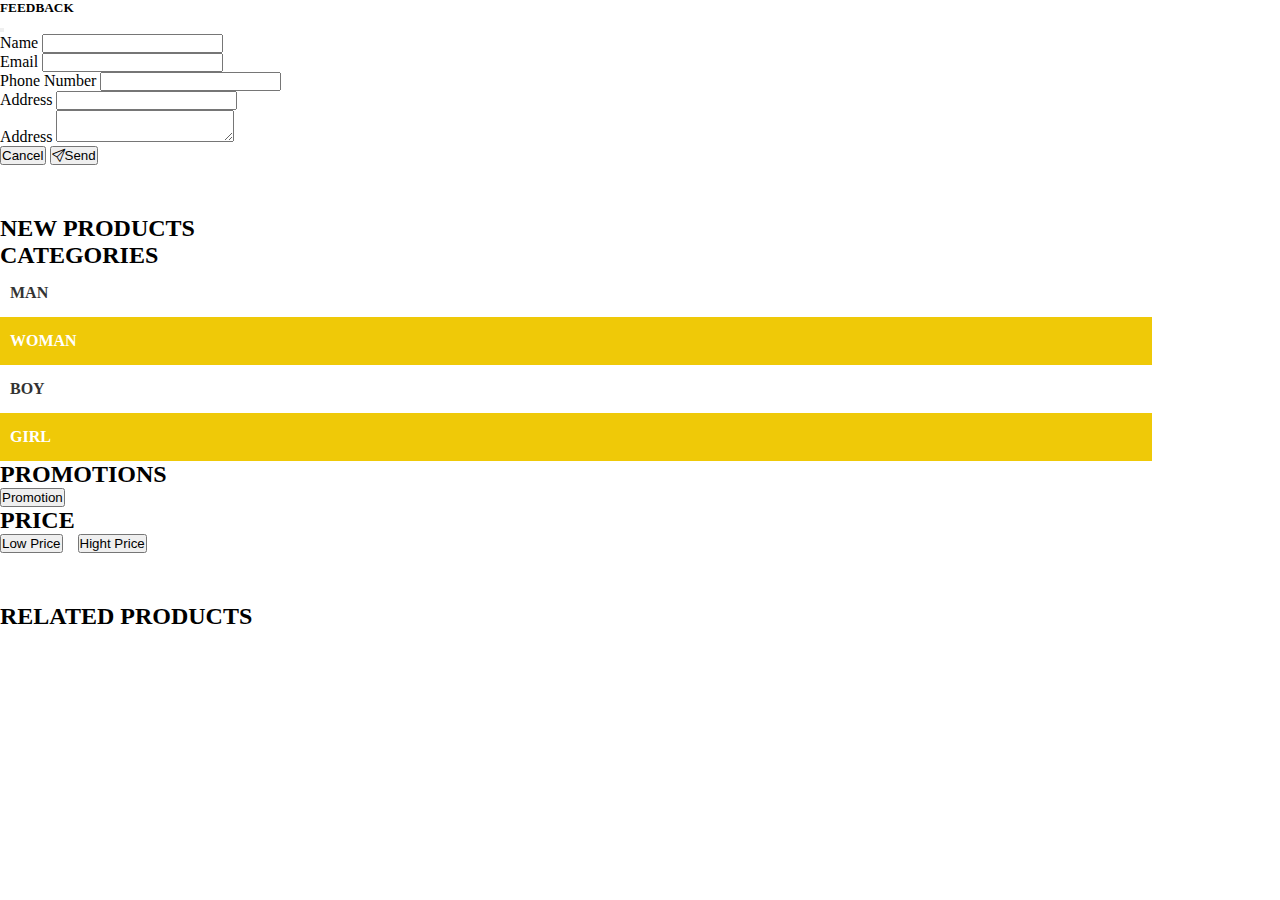
<file: shop.html>
<!DOCTYPE html>
<html lang="en">
<head>
    <meta charset="UTF-8">
    <meta name="viewport" content="width=device-width, initial-scale=1.0">
    <title>Shop</title>
    <link rel="stylesheet" href="https://cdn.jsdelivr.net/npm/bootstrap-icons@1.11.3/font/bootstrap-icons.min.css">

    <link rel="stylesheet" href="styles.css">
    <link rel="icon" href="https://encrypted-tbn0.gstatic.com/images?q=tbn:ANd9GcRKrKKabhKqL_eF7XqqO2Ry5iiQdkEWxt0Y-w&s">
    <link href="https://cdn.jsdelivr.net/npm/bootstrap@5.0.2/dist/css/bootstrap.min.css" rel="stylesheet" integrity="sha384-EVSTQN3/azprG1Anm3QDgpJLIm9Nao0Yz1ztcQTwFspd3yD65VohhpuuCOmLASjC" crossorigin="anonymous">
    <script src="https://cdn.jsdelivr.net/npm/bootstrap@5.0.2/dist/js/bootstrap.bundle.min.js" integrity="sha384-MrcW6ZMFYlzcLA8Nl+NtUVF0sA7MsXsP1UyJoMp4YLEuNSfAP+JcXn/tWtIaxVXM" crossorigin="anonymous"></script>
</head>
<style>

    #New .box-card .row .col-xl-4:nth-child(1){
        display: none;
    }
   h2{
    text-transform: uppercase;
   }
    .category ul{
        list-style: none;
        display: flex;
        flex-direction: column;
    }
    .category ul li{
        width: 90%;
        padding: 15px 10px;
    }
    .category ul li:nth-child(2),.category ul li:nth-child(4){
        background-color: rgb(239, 201, 8);
        & a{
            color: #fff;
        }
    }
    .category ul li a{
        text-decoration: none;
        text-transform: uppercase;
        color: #333;
        font-weight: bold;
    }
    .price{
        display: flex;
        gap: 15px;
    }
    @media (max-width: 575.98px){
        #New .box-card .row .col-xl-4:nth-child(1){
        display: block;
        }
        .category h2{
            text-align: center;
        }
        .price{
            display: flex;
            justify-content: center;

        }
        #relate{
            display: none;
        }

    }
</style>
<body>

    <div class="modal fade" id="exampleModal" tabindex="-1" aria-labelledby="exampleModalLabel" aria-hidden="true">
        <div class="modal-dialog">
          <div class="modal-content">
            <div class="modal-header">
              <h5 class="modal-title" id="exampleModalLabel">FEEDBACK</h5>
              <button type="button" class="btn-close" data-bs-dismiss="modal" aria-label="Close"></button>
            </div>
            <div class="modal-body">
              <form action="">
                <div class="row">
                    <div class="col-12 col-xl-6 col-lg-6">
                        <label for="name" class="form-label">Name</label>
                        <input type="text" name="" id="name" class="form-control">
                    </div>
                    <div class="col-12 col-xl-6 col-lg-6">
                        <label for="email" class="form-label">Email</label>
                        <input type="email" name="" id="email" class="form-control">
                    </div>
                    <div class="col-12 col-xl-6 col-lg-6">
                        <label for="phone" class="form-label">Phone Number</label>
                        <input type="text" name="" id="phone" class="form-control">
                    </div>
                    <div class="col-12 col-xl-6 col-lg-6">
                        <label for="add" class="form-label">Address</label>
                        <input type="text" name="" id="add" class="form-control">
                    </div>
                    <div class="col-12 col-xl-12 col-lg-12">
                        <label for="dis" class="form-label">Address</label>
                        <textarea name="" id="dis" class="form-control"></textarea>
                    </div>
                </div>
              </form>
            </div>
            <div class="modal-footer">
              <button type="button" class="btn btn-danger" data-bs-dismiss="modal">Cancel</button>
              <button type="button" class="btn btn-primary"><i class="bi bi-send mx-2"></i>Send</button>
            </div>
          </div>
        </div>
      </div>
      <section class="container">
        <div class="row">
            <div class="col-12 col-xl-8 ">
                <article id="New" >
                    <div class="box-card " id="newpro">
                        <h2 class="text-center">New Products</h2>
                        <div class="row " id="newProduct" >

                        </div>
                    </div>
                  </article>
            </div>
            <div class="col-12 col-xl-4 ">
                <div class="category py-5">
                    <h2 class="mb-3">CATEGORIES</h2>
                    <ul>
                        <li><a href="">Man</a></li>
                        <li><a href="">Woman</a></li>
                        <li><a href="">Boy</a></li>
                        <li><a href="">Girl</a></li>
                    </ul>
                    <h2>PROMOTIONS</h2>
                    <div class="price ps-3">
                        <button class="btn btn-outline-danger my-3 ">Promotion</button>
                    </div>
                    <h2>PRICE</h2>
                    <div class="price w-100 ps-3">
                        <button class="btn btn-outline-warning" id="lowprice">Low Price</button>
                        <button class="btn btn-outline-warning" id="hightprice">Hight Price</button></div>
                </div>
            </div>
        </div>
        <article id="relate" class="py-3">
            <div class="box-card container" >
                <h2 class="text-center">Related Products</h2>
                <div class="row" id="popularProduct">
                    
                </div>
            </div>
        </article> 
      </section>   
</body>
</html>
<script type="module">
    import {products} from './data.js';
    products.reverse();
    $(document).ready(function(){
      function newProduct(){
      var i=0;
      var product='';
      products.forEach((e)=>{
          if(i<4){
              if(e.reqular_price==0){
                  product+=`
                  
                  <div class="col-6 col-xl-4 mt-3">
                  <div class="card" data-id="${e.id}">
                      <div class="image">
                          <img class="w-100" src="${e.image}" alt="">
                      </div>
                      <div class="title p-2">
                          <span><b>US ${e.sale_price}</b>
                          </del>
                          <p>${e.title}</p>
                          <div class="icon">
                              <i class="bi bi-star"></i>
                              <i class="bi bi-star"></i>
                              <i class="bi bi-star"></i>
                              <i class="bi bi-star"></i>
                              <i class="bi bi-star"></i>
                          </div>
                      </div>
                  </div>
              </div>
                  `;
              }else{
                  product+=`
                      <div class="col-6 col-xl-4 mt-3">
                  <div class="card" data-id="${e.id}">
                      <h6>Promotion</h6>
                      <div class="image">
                          <img class="w-100" src="${e.image}" alt="">
                      </div>
                      <div class="title p-2">
                          <span><b>US ${e.sale_price}</b>
                          <del><b>US ${e.reqular_price}</b>
                          </del>
                          <p>${e.title}</p>
                          <div class="icon">
                              <i class="bi bi-star"></i>
                              <i class="bi bi-star"></i>
                              <i class="bi bi-star"></i>
                              <i class="bi bi-star"></i>
                              <i class="bi bi-star"></i>
                          </div>
                      </div>
                  </div>
              </div>
                  `;
              }
              i++;
              $('#newProduct').html(product);

          }        
      })
      }
      newProduct()

      function popularProduct(){
          products.sort((a,b)=>a.views-b.views);
          console.log(products);
          var product='';
          var i=0;
          products.forEach((e)=>{
          if(i<4){
              if(e.reqular_price==0){
                  product+=` 
                  <div class="col-6 col-xl-3 mt-3">
                  <div class="card" data-id="${e.id}">
                      <div class="image">
                          <img class="w-100" src="${e.image}" alt="">
                      </div>
                      <div class="title p-2">
                          <span><b>US ${e.sale_price}</b>
                          </del>
                          <p>${e.title}</p>
                          <div class="icon">
                              <i class="bi bi-star"></i>
                              <i class="bi bi-star"></i>
                              <i class="bi bi-star"></i>
                              <i class="bi bi-star"></i>
                              <i class="bi bi-star"></i>
                          </div>
                      </div>
                  </div>
              </div>
                  `;
              }else{
                  product+=`
                      <div class="col-6 col-xl-3 mt-3">
                  <div class="card" data-id="${e.id}">
                      <h6>Promotion</h6>
                      <div class="image">
                          <img class="w-100" src="${e.image}" alt="">
                      </div>
                      <div class="title p-2">
                          <span><b>US ${e.sale_price}</b>
                          <del><b>US ${e.reqular_price}</b>
                          </del>
                          <p>${e.title}</p>
                          <div class="icon">
                              <i class="bi bi-star"></i>
                              <i class="bi bi-star"></i>
                              <i class="bi bi-star"></i>
                              <i class="bi bi-star"></i>
                              <i class="bi bi-star"></i>
                          </div>
                      </div>
                  </div>
              </div>
                  `;
              }
              i++;
              $('#popularProduct').html(product);

          }        
      }) 
      }
      popularProduct()

      function getDetail(){
          $('.card').click(function(){
              const id=$(this).attr('data-id');
              products.forEach(e=>{
                  if(id==e.id){
                       $('section').html(`
                       <div class="container mt-4">
                          <div class="row">
                              <div class="col-5">
                                  <img width="400px" height="600px" src="${e.image}" alt="">
                              </div>
                              <div class="col-7">
                              <div style="display: flex; flex-direction: column; gap: 20px; align-items: start;" class="detail" >
                                  <h4>${e.title}</h4>
                                  <h4>Sale Price : US ${e.sale_price}</h4>
                                  <h4>Size :${e.size}</h4> 
                                  <h4>Color :${e.color}</h4> 
                                  <h4>Description:<h4 class="ms-2">${e.description}</h4></h4>
                              </div>
                              </div>
                          </div>
                      </div>`)
                  }
              })

          })
      }
      getDetail()

    })
  
  </script>
</file>
<file: styles.css>
*{
    padding: 0;
    margin: 0;
    box-sizing: border-box;
    scroll-behavior: smooth;
}
header{
    position: sticky;
    top: 0;
    z-index: 11;
    box-shadow:0px 10px 33px 0px rgba(105,105,105,1);
    box-shadow: 0px 10px 33px 0px rgba(105,105,105,1);
    box-shadow: 0px 10px 33px 0px rgba(105,105,105,1);
}

.navbar .container .navbar-collapse{
   margin-left: 150px;
   & .navbar-nav .nav-link{
    font-size: 20px;
    text-transform: uppercase;
    font-weight: bold;

   }
}
.slide .carousel-inner .carousel-item{
    height: 500px;
    & img{
        width: 100%;
        height: 100%;
    }
}
.box-card{
    margin-top: 50px;
}
.box-card h2{
    position: relative;
}
.box-card .card{
    position: relative;
    h6{
        position: absolute;
        top: 0;
        background-color: red;
        z-index: 1;
        color: #fff;
        padding: 5px 10px;
    }
}
.box-card .card .image{
    overflow: hidden;

}
.box-card .card .image img{
    transition:all ease-in-out 0.3s;
}
.box-card .card .image:hover img{
    transform: scale(1.05);

}
footer{
    background-color: rgb(183, 183, 183);
}
.footer h5{
    color: #000;
    margin-bottom: 20px;
}
.footer .link{
    width: 100%;
}
.footer .link ul{
    width: 100%;
    height: 100%;
    display: flex;
    flex-direction: column;
    justify-content: start;
    list-style: none;
}
.footer .link ul li a{
    text-decoration: none;
    color: #333;
}



/* // X-Small devices (portrait phones, less than 576px) */
@media (max-width: 575.98px) { 

    .navbar .container .navbar-collapse{
        margin-left: 10px;
    } 
    .slide .carousel-inner .carousel-item{
        height: 200px;
    }
    .box-card{
        margin-top: 20px;
    }
    .app,.accept{
        display: flex;
        justify-content: center;
        flex-direction: column;
        align-items: center;
        margin-top: 20px;
    }

    .link{
        display: flex;
        margin-top: 20px;
        justify-content: center;
        flex-direction: column;
        align-items: start;
        padding-left: 50px;
    }
}

/* // Small devices (landscape phones, less than 768px) */
@media (max-width: 767.98px) { }

/* // Medium devices (tablets, less than 992px) */
@media (max-width: 991.98px) { }

/* // Large devices (desktops, less than 1200px) */
@media (max-width: 1199.98px) { }

/* // X-Large devices (large desktops, less than 1400px) */
@media (max-width: 1399.98px) { }
</file>
